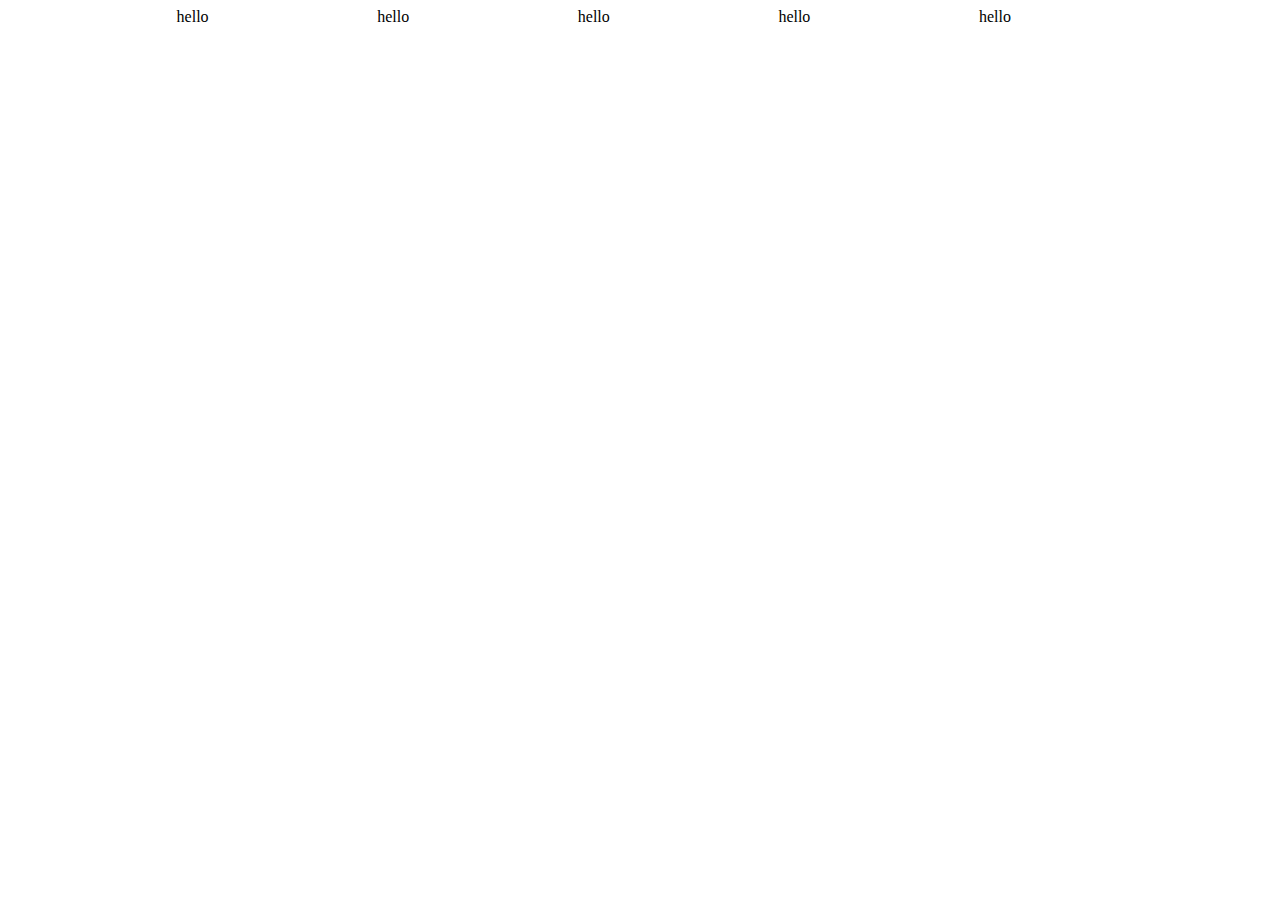
<file: task-7/assets/flex.html>
<!DOCTYPE html>
<html lang="en">
<head>
    <meta charset="UTF-8">
    <meta name="viewport" content="width=device-width, initial-scale=1.0">
    <link rel="stylesheet" href="./css/style.css">
    <title>Document</title>
</head>
<body>
    <div class="container">
        <div class="box-1">hello</div>
        <div class="box2">hello</div>
        <div class="box3">hello</div>
        <div class="box4">hello</div>
        <div class="box5">hello</div>
    </div>
</body>
</html>
</file>
<file: task-7/assets/css/style.css>
img.images_1 {
    position: absolute;
    width: 120px;
    left: 112px;
}
.content_1 {
    position: absolute;
    top: 8px;
    right: 742px;
    font-size: 18px;
    
}
a.home_1 {
    padding: 11px;
    text-decoration: none;
    color: rgb(255, 247, 247);
}
h1.content_4 {
    font-family: cursive;
    position: absolute;
    top: 195px;
    left: 117px;
    font-size: 50px;
    color: white;
}
button.content_6 {
    position: absolute;
    height: 36px;
    background-color: #feffff;
    color: #141313;
    border: white;
    top: 498px;
    left: 124px;
    width: 107px;
}
p.content_5 {
    font-family: cursive;
    position: absolute;
    top: 382px;
    left: 117px;
    font-size: 25px;
    color: white;
}
button.content_7 {
    position: absolute;
    height: 36px;
    background-color: #feffff;
    color: #141313;
    border: white;
    top: 498px;
    left: 259px;
    width: 107px;
}
i.fa.fa-linux {
    position: absolute;
    font-size: 28px;
    left: 133px;
    top: 724px;
}
p.content_9 {
    position: absolute;
    font-size: 15px;
    left: 168px;
    top: 719px;
}
i.fa.fa-adn {
    position: absolute;
    font-size: 28px;
    left: 407px;
    top: 730px;
}
p.content_10 {
    position: absolute;
    font-size: 15px;
    left: 443px;
    top: 719px;
}
i.fa.fa-cc-diners-club {
    position: absolute;
    font-size: 28px;
    left: 706px;
    top: 730px;
    font-size: 19px;
}
p.content_11 {
    position: absolute;
    font-size: 15px;
    left: 744px;
    top: 719px;
}
i.fa.fa-ge {
    position: absolute;
    font-size: 28px;
    left: 1016px;
    top: 730px;
    font-size: 19px;
}
p.content_12 {
    position: absolute;
    font-size: 15px;
    left: 1048px;
    top: 719px;
}
img.images_3 {
    height: 75vh;
    background-position: center;
    background-size: cover;
    padding: 102px;
    width: 283px;

}
img.images_4 {
    height: 75vh;
    background-position: center;
    background-size: cover;
    padding: 102px;
    width: 283px;
    position: absolute;
    top: 720px;
    left: 397px;
}
h1.content_18 {
    position: absolute;
    top: 1033px;
    left: 520px;
    font-size: 21px;
    color: white;
    font-family: sans-serif;
}

button.content_20 {
    position: absolute;
    height: 36px;
    background-color: #feffff;
    color: #141313;
    border: white;
    top: 1268px;
    left: 555px;
    width: 107px;
}
img.images_5 {
    height: 75vh;
    background-position: center;
    background-size: cover;
    padding: 102px;
    width: 283px;
    position: absolute;
    top: 720px;
    left: 797px;
}

hr.line_1 {
    position: absolute;
    left: 626px;
    top: 1423px;
}
img.images_6 {
    position: absolute;
    font-size: 17px;
    font-family: system-ui;
    top: 1739px;
    left: 93px;
}
img.images_7 {
    height: 57vh;
    background-size: cover;
    padding: 102px;
    width: 265px;
    position: absolute;
    left: 339px;
    top: 1309px;
}
img.images_8 {
    height: 57vh;
    background-size: cover;
    padding: 102px;
    width: 265px;
    position: absolute;
    left: 681px;
    top: 1309px;
}
img.images_2 {
    background-position: center;
    background-size: cover;
    width: 100%;
    height: 100vh;
}

section#header_1 {
    display: flex;
}

.content_13 {
    padding: 67px;
}
button.content_16 {
    position: absolute;
    height: 36px;
    background-color: #feffff;
    color: #141313;
    border: white;
    top: 1263px;
    left: 103px;
    width: 107px;
}
p.content_15 {
    position: absolute;
    top: 1195px;
    left: 105px;
    font-size: 13px;
    color: white;
    font-family: sans-serif;
}
h1.content_14 {
    position: absolute;
    top: 1153px;
    left: 105px;
    font-size: 21px;
    color: white;
    font-family: sans-serif;
}
section#header_2 {
    display: flex;
}
img.images_7 {
    height: 27vh;
    background-size: cover;
    padding: 102px;
    width: 263px;
    position: absolute;
    left: 339px;
    top: 1364px;
}
img.images_9 {
    height: 27vh;
    background-size: cover;
    padding: 102px;
    width: 263px;
    position: absolute;
    left: 997px;
    top: 1369px;
}
img.images_8 {
    height: 27vh;
    background-size: cover;
    padding: 102px;
    width: 263px;
    position: absolute;
    left: 678px;
    top: 1369px;
}
img.images_10 {
    height: 27vh;
    background-size: cover;
    padding: 102px;
    width: 263px;
    position: absolute;
    left: -5px;
    top: 1364px;
}
h1.content_25 {
    position: absolute;
    left: 587px;
    font-family: system-ui;
    top: 1369px;
}
.header_2{
    display: flex;
    flex-wrap: wrap;
}
.container{
    display: flex;
    flex-wrap: wrap;
    justify-content: space-evenly;
    width:38cm;
}
.container{
    display: flex;
    flex-wrap: wrap;
    justify-content: space-evenly;
    width:31cm;
}
section#header_2 {
    display: flex;
    justify-content: center;
}
.dnk_class {
    position: absolute;
    top: 3018px;
    left: 611px;
}
h2.Dnk_images_best {
    font-size: 20px;
    position: absolute;
    top: 3069px;
    left: 124px;
}
p.Dnk_men {
    position: absolute;
    font-size: 14px;
    top: 77px;
    font-family: system-ui;
}
.dnk_items {
    position: absolute;
    top: 3018px;
    left: 802px;
}
h3.dnk_for {
    font-size: 38px;
}
h3.Dnk_for {
    font-size: 38px;
}
p.Dnk_men {
    position: absolute;
    font-size: 17px;
    top: 80px;
    font-family: system-ui;
}
.subscribe_items {
    position: absolute;
    top: 3069px;
    left: 1028px;
}
button.email_subsrcibe {
    position: absolute;
    height: 36px;
    padding: 32px;
    margin-top: 30px;
    padding-top: 6px;
    font-family: system-ui;
}
input#subscribe {
    position: absolute;
    height: 36px;
    font-family: system-ui;
    width: 265px;
}
label {
    font-size: 21px;
}
section.copyright {
    position: absolute;
    top: 3280px;
}
img.images_1 {
    position: absolute;
    width: 120px;
    left: 112px;
}
.content_1 {
    position: absolute;
    top: 8px;
    right: 742px;
    font-size: 18px;
    
}
a.home {
    padding: 11px;
    text-decoration: none;
    color: rgb(255, 252, 252);
}
.content_2 {
    position: absolute;
    top: 8px;
    right: 272px;
    font-size: 18px;
}
a.home_1 {
    padding: 11px;
    text-decoration: none;
    color: rgb(255, 247, 247);
}
h1.content_4 {
    font-family: cursive;
    position: absolute;
    top: 195px;
    left: 117px;
    font-size: 50px;
    color: white;
}
button.content_6 {
    position: absolute;
    height: 36px;
    background-color: #feffff;
    color: #141313;
    border: white;
    top: 498px;
    left: 124px;
    width: 107px;
}
p.content_5 {
    font-family: cursive;
    position: absolute;
    top: 382px;
    left: 117px;
    font-size: 25px;
    color: white;
}
button.content_7 {
    position: absolute;
    height: 36px;
    background-color: #feffff;
    color: #141313;
    border: white;
    top: 498px;
    left: 259px;
    width: 107px;
}
i.fa.fa-linux {
    position: absolute;
    font-size: 28px;
    left: 133px;
    top: 762px;
}
p.content_9 {
    position: absolute;
    font-size: 15px;
    left: 168px;
    top: 755px;
}
i.fa.fa-adn {
    position: absolute;
    font-size: 28px;
    left: 407px;
    top: 764px;
}
p.content_10 {
    position: absolute;
    font-size: 15px;
    left: 443px;
    top: 754px;
}
i.fa.fa-cc-diners-club {
    position: absolute;
    font-size: 28px;
    left: 706px;
    top: 769px;
    font-size: 19px;
}
p.content_11 {
    position: absolute;
    font-size: 15px;
    left: 744px;
    top: 753px;
}
i.fa.fa-ge {
    position: absolute;
    font-size: 28px;
    left: 1016px;
    top: 769px;
    font-size: 19px;
}
p.content_12 {
    position: absolute;
    font-size: 15px;
    left: 1048px;
    top: 753px;
}
img.images_3 {
    height: 75vh;
    background-position: center;
    background-size: cover;
    padding: 102px;
    width: 283px;

}
h1.content_14 {
    position: absolute;
    top: 1033px;
    left: 127px;
    font-size: 21px;
    color: white;
    font-family: sans-serif;
}
p.content_15 {
    position: absolute;
    top: 1070px;
    left: 127px;
    font-size: 13px;
    color: white;
    font-family: sans-serif;
}
button.content_16 {
    position: absolute;
    height: 36px;
    background-color: #feffff;
    color: #141313;
    border: white;
    top: 1250px;
    left: 103px;
}
img.images_4 {
    height: 75vh;
    background-position: center;
    background-size: cover;
    padding: 102px;
    width: 283px;
    position: absolute;
    top: 720px;
    left: 397px;
}
h1.content_18 {
    position: absolute;
    top: 1244px;
    left: 520px;
    font-size: 21px;
    color: white;
    font-family: sans-serif;
}

button.content_20 {
    position: absolute;
    height: 36px;
    background-color: #feffff;
    color: #141313;
    border: white;
    top: 1268px;
    left: 555px;
    width: 107px;
}
img.images_5 {
    height: 75vh;
    background-position: center;
    background-size: cover;
    padding: 102px;
    width: 283px;
    position: absolute;
    top: 720px;
    left: 797px;
}
h1.content_22 {
    position: absolute;
    top: 1163px;
    left: 998px;
    font-size: 21px;
    color: white;
    font-family: sans-serif;
}
p.content_23 {
    position: absolute;
    top: 1204px;
    left: 998px;
    font-size: 13px;
    color: white;
    font-family: sans-serif;
}
button.content_24 {
    position: absolute;
    height: 36px;
    background-color: #feffff;
    color: #141313;
    border: white;
    top: 1260px;
    left: 997px;
    width: 107px;
}

hr.line_1 {
    position: absolute;
    left: 626px;
    top: 1423px;
}
img.images_2 {
    background-position: center;
    background-size: cover;
    width: 100%;
    height: 100vh;
}

section#header_1 {
    display: flex;
}

.content_13 {
    padding: 67px;
}
button.content_16 {
    position: absolute;
    height: 36px;
    background-color: #feffff;
    color: #141313;
    border: white;
    top: 1263px;
    left: 103px;
    width: 107px;
}
p.content_15 {
    position: absolute;
    top: 1195px;
    left: 105px;
    font-size: 13px;
    color: white;
    font-family: sans-serif;
}
h1.content_14 {
    position: absolute;
    top: 1153px;
    left: 105px;
    font-size: 21px;
    color: white;
    font-family: sans-serif;
}
h1.content_18 {
    position: absolute;
    top: 1165px;
    left: 554px;
    font-size: 21px;
    color: white;
    font-family: sans-serif;
}
p.content_19 {
    position: absolute;
    top: 1204px;
    left: 553px;
    font-size: 13px;
    color: white;
    font-family: sans-serif;
}

section#header_2 {
    display: flex;
}

h1.content_25 {
    position: absolute;
    left: 587px;
    font-family: system-ui;
    top: 1369px;
}
.header_2{
    display: flex;
    flex-wrap: wrap;
}

.container{
    display: flex;
    flex-wrap: wrap;
    justify-content: space-evenly;
    width:31cm;
}
section#header_2 {
    display: flex;
    justify-content: center;
}
button.content_20 {
    position: absolute;
    height: 36px;
    background-color: #feffff;
    color: #141313;
    border: white;
    top: 1250px;
    left: 555px;
    width: 107px;
}
button.content_16 {
    position: absolute;
    height: 36px;
    background-color: #feffff;
    color: #141313;
    border: white;
    top: 1250px;
    left: 103px;
    width: 107px;
}
button.content_24 {
    position: absolute;
    height: 36px;
    background-color: #feffff;
    color: #141313;
    border: white;
    top: 1250px;
    left: 993px;
    width: 107px;
}
h1.content_25 {
    position: absolute;
    left: 587px;
    font-family: system-ui;
    top: 1287px;
}
hr.line_1 {
    position: absolute;
    left: 626px;
    top: 1337px;
}
h5.content-brand {
    font-family: system-ui;
    font-size: 13px;
}
p.content-price {
    text-decoration: line-through;
}
img.items-image1 {
    background-position: center;
    background-size: cover;
    width: 100%;
    height: 500px;
}
.Special_editor {
    /* width: 25px; */
    position: absolute;
    top: 2257px;
    left: 178px;
}
h3.limited {
    font-size: 26px;
    font-family: system-ui;
}
h1.edition {
    font-size: 49px;
}
button.Shop {
    position: absolute;
    height: 36px;
    background-color: #feffff;
    color: #141313;
    border: white;
    top: 303px;
    left: 0px;
    width: 107px;
}
section#header_2 {
    justify-content: center;
    background: #b4b4b4;
}

.shopping_item {
    position: absolute;
    top: 2769px;
    left: 150px;
}
.shopping_item1 {
    position: absolute;
    top: 2769px;
    left: 527px;
}
.shopping_item2 {
    position: absolute;
    top: 2769px;
    left: 866px;
}
.shopping_item3 {
    position: absolute;
    top: 2769px;
    left: 1208px;
}
marquee.scroll_sale {
    position: absolute;
    height: 36px;
    font-size: 25px;
    background: #abaaaa;
    font-family: cursive;
    color: #131313;
    top: 2947px;
}
img.Dnk_image {
    font-size: 8px;
    position: absolute;
    width: 105px;
    left: 99px;
    top: 3027px;
}
h2.Dnk_images_best {
    font-size: 14px;
    position: absolute;
    top: 3069px;
    left: 124px;
}
p.Dnk_women {
    position: absolute;
    font-size: 17px;
    top: 80px;
    font-family: system-ui;
}
h2.Dnk_images_best {
    font-size: 19px;
    position: absolute;
    top: 3069px;
    left: 124px;
}
button.email_subsrcibe {
    position: absolute;
    height: 36px;
    padding: 32px;
    margin-top: 30px;
    padding-top: 6px;
    font-family: system-ui;
    background-color: #728ee2;
    color: #dccccc;
    border: white;
}
p.split {
    font-family: system-ui;
}
p.loream {
    font-family: system-ui;
}
section#header_1 {
    display: flex;
    padding: 1px 77px;
}
h1.content_14 {
    position: absolute;
    top: 1153px;
    left: 164px;
    font-size: 21px;
    color: white;
    font-family: sans-serif;
}
p.content_15 {
    position: absolute;
    top: 1195px;
    left: 164px;
    font-size: 13px;
    color: white;
    font-family: system-ui;
}
button.content_16 {
    position: absolute;
    height: 36px;
    background-color: #feffff;
    color: #141313;
    border: white;
    top: 1250px;
    left: 164px;
    width: 107px;
}
p.content_19 {
    position: absolute;
    top: 1197px;
    left: 610px;
    font-size: 13px;
    color: white;
    font-family: system-ui;
}
button.content_20 {
    position: absolute;
    height: 36px;
    background-color: #feffff;
    color: #141313;
    border: white;
    top: 1250px;
    left: 610px;
    width: 107px;
}
p.content_23 {
    position: absolute;
    top: 1204px;
    left: 1057px;
    font-size: 13px;
    color: white;
    font-family: system-ui;
}
button.content_24 {
    position: absolute;
    height: 36px;
    background-color: #feffff;
    color: #141313;
    border: white;
    top: 1250px;
    left: 1057px;
    width: 107px;
}
h1.content_18 {
    position: absolute;
    top: 1155px;
    left: 610px;
    font-size: 21px;
    color: white;
    font-family: sans-serif;
}
h1.content_22 {
    position: absolute;
    top: 1156px;
    left: 1057px;
    font-size: 21px;
    color: white;
    font-family: sans-serif;
}
p.content_23 {
    position: absolute;
    top: 1197px;
    left: 1057px;
    font-size: 13px;
    color: white;
    font-family: system-ui;
}
h5.powered {
    position: absolute;
    font-size: 20px;
    left: 37px;
}
hr.line_copy {
    position: absolute;
    width: 1506px;
}
i.fa.fa-facebook {
    position: absolute;
    left: 990px;
    font-size: 33px;
    top: 23px;
}
i.fa.fa-twitter {
    position: absolute;
    left: 1069px;
    font-size: 33px;
    top: 23px;
}
i.fa.fa-google {
    position: absolute;
    left: 1160px;
    font-size: 33px;
    top: 23px;
}
i.fa.fa-youtube {
    position: absolute;
    left: 1252px;
    font-size: 33px;
    top: 23px;
}
i.fa.fa-instagram {
    position: absolute;
    left: 1338px;
    font-size: 33px;
    top: 23px;
}
</file>
